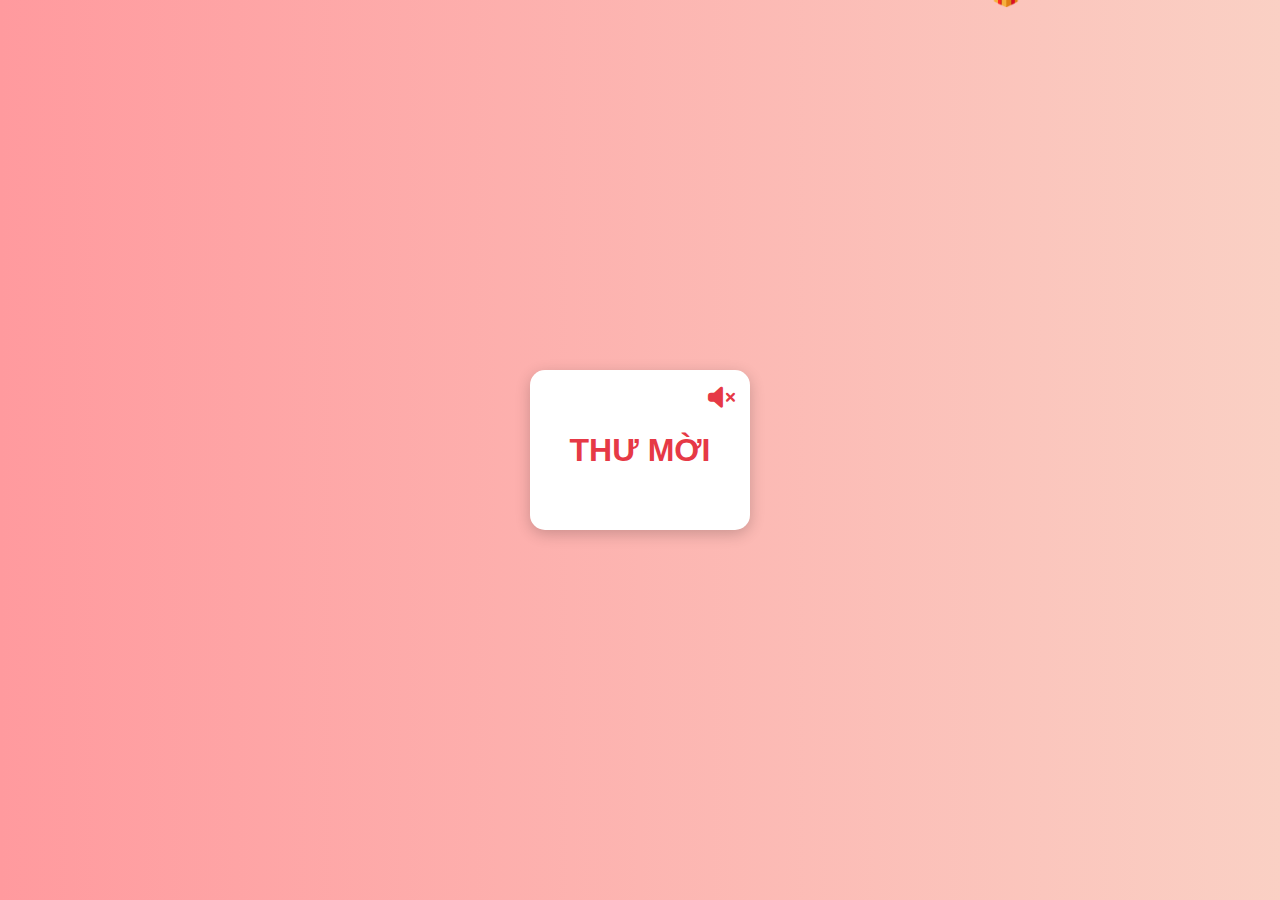
<file: page5.html>
<!DOCTYPE html>
<html lang="en">
<head>
  <meta charset="UTF-8">
  <title>For You ❤️</title>
  <link rel="stylesheet" href="https://cdnjs.cloudflare.com/ajax/libs/font-awesome/6.5.0/css/all.min.css">
  <link rel="stylesheet" href="style.css">
</head>
<body>
  <div class="letter">
    <!-- Music button (inside panel, top-right) -->
    <i id="musicBtn" class="fa-solid fa-volume-xmark music-toggle"></i>

    <!-- Add data attributes for typing -->
    <h1 id="title" data-text="THƯ MỜI SINH NHẬT"></h1>
    <p id="message" data-text="Tui trịnh trọng mời bé SƠN THỊ PHƯỢNG KIỀU ngày 14/9 tức CN tuần sau vui lòng đi sinh nhật của bản thân. Địa điểm: bí mật.Thời gian: 6h30pm. E có chấp nhận lời mời này không? Nếu câu trả lời là có, hãy vui lòng nhắn tin cho fb Sỹ Trần, còn không, tốt nhất là nên không, thì hãy đừng nhắn gì cả, a sẽ tự biết câu trả lời."></p>
    
    <!-- Next page button -->
    <a href="page6.html" class="next-btn" id="nextBtn">
      <i class="fa-solid fa-arrow-right"></i>
    </a>

  </div>

  <!-- Background music -->
  <audio id="bg-music" loop>
    <source src="song2.mp3" type="audio/mpeg">
    Your browser does not support the audio element.
  </audio>

  <script src="script2.js"></script>
</body>
</html>
</file>
<file: style.css>
body {
    margin: 0;
    height: 100vh;
    display: flex;
    justify-content: center;
    align-items: center;
    font-family: Arial, sans-serif;
    background: linear-gradient(to right, #ff9a9e, #fad0c4);
    overflow: hidden;
  }
  
  .letter {
    background: white;
    padding: 40px;
    border-radius: 15px;
    box-shadow: 0 4px 15px rgba(0, 0, 0, 0.2);
    text-align: center;
    max-width: 500px;
    z-index: 1;
    position: relative; /* keeps music button inside */
  }
  
  h1 {
    color: #e63946;
  }
  
  p {
    font-size: 1.2em;
    color: #333;
  }
  
  /* Music button (inside the panel, top-right corner) */
  .music-toggle {
    position: absolute;
    top: 15px;
    right: 15px;
    font-size: 24px;
    color: #e63946;
    cursor: pointer;
    transition: transform 0.2s;
  }
  
  .music-toggle:hover {
    transform: scale(1.2);
  }
  
  /* Falling hearts */
  .heart {
    position: fixed;
    top: -20px;
    color: #e63946;
    font-size: 24px;
    animation: fall linear forwards;
  }
  
  @keyframes fall {
    to {
      transform: translateY(100vh);
      opacity: 0;
    }
  }
  
 /* Next page button (inside .letter, like music icon) */
.next-btn {
    position: absolute;
    bottom: 15px;   /* distance from bottom edge of panel */
    right: 15px;    /* distance from right edge of panel */
    background: #e63946;
    color: white;
    font-size: 20px;
    padding: 12px;
    border-radius: 50%;
    align-items: center;
    justify-content: center;
    box-shadow: 0 4px 10px rgba(0,0,0,0.3);
    transition: transform 0.3s, background 0.3s, opacity 0.5s;
    opacity: 0;            /* hidden initially */
    pointer-events: none;   /* not clickable until shown */
  }
  
  .next-btn.show {
    opacity: 1;
    pointer-events: auto;
  }
  
  .next-btn:hover {
    transform: scale(1.2);
    background: #d62828;
  }
</file>
